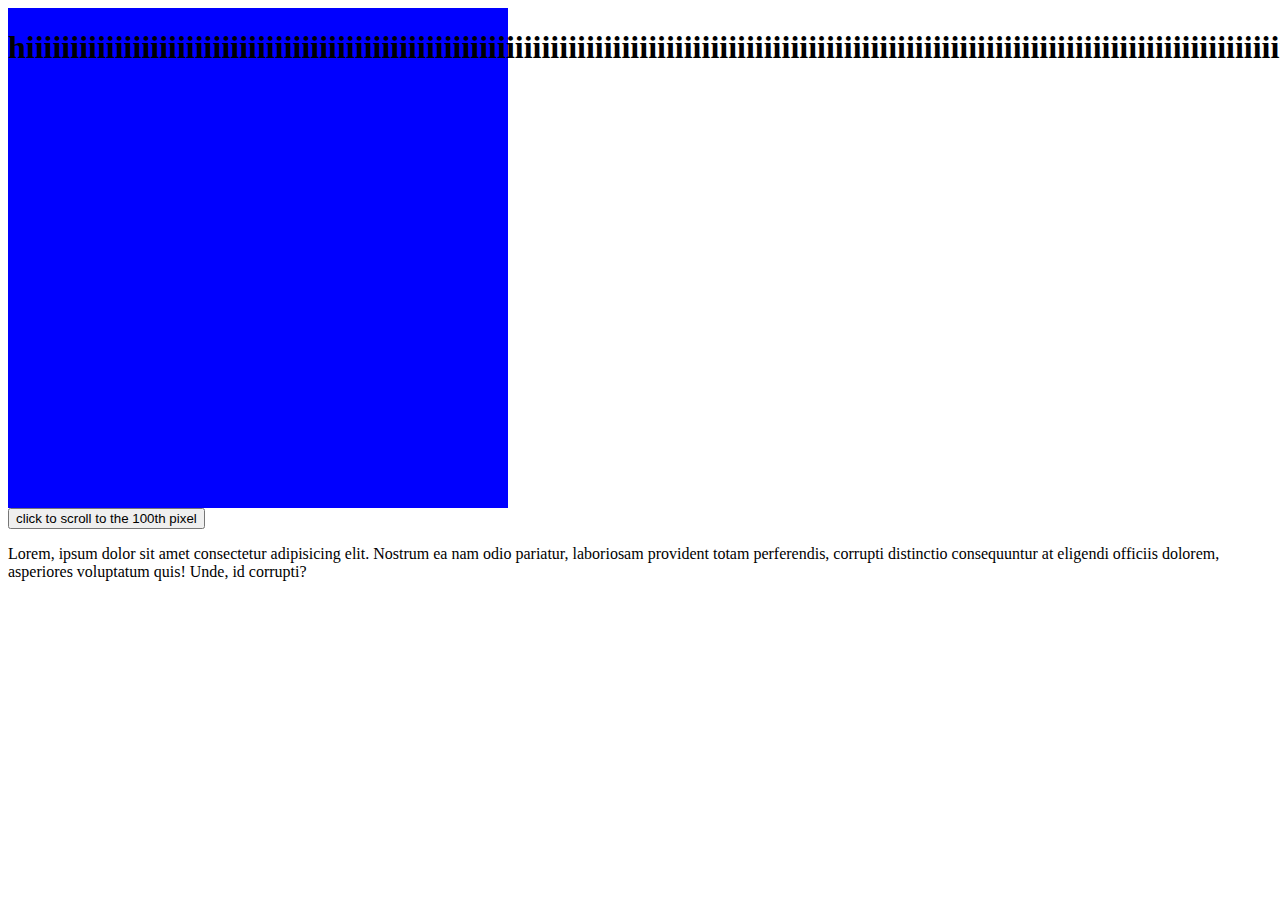
<file: faq.html>
<!DOCTYPE html>
<html lang="en">
<head>
    <meta charset="UTF-8">
    <meta name="viewport" content="width=device-width, initial-scale=1.0">
    <link rel="stylesheet" href="faq.css">
    <script defer src="faq.js"></script>
    <title>Document</title>
</head>
<body>
    <div class="header">
    <h1 width="5000px">[base64]</h1>
</div>
    <button onclick="scroll()">click to scroll to the 100th pixel</button>
    <p>Lorem, ipsum dolor sit amet consectetur adipisicing elit. Nostrum ea nam odio pariatur, laboriosam provident totam perferendis, corrupti distinctio consequuntur at eligendi officiis dolorem, asperiores voluptatum quis! Unde, id corrupti?</p>
</body>
</html>
</file>
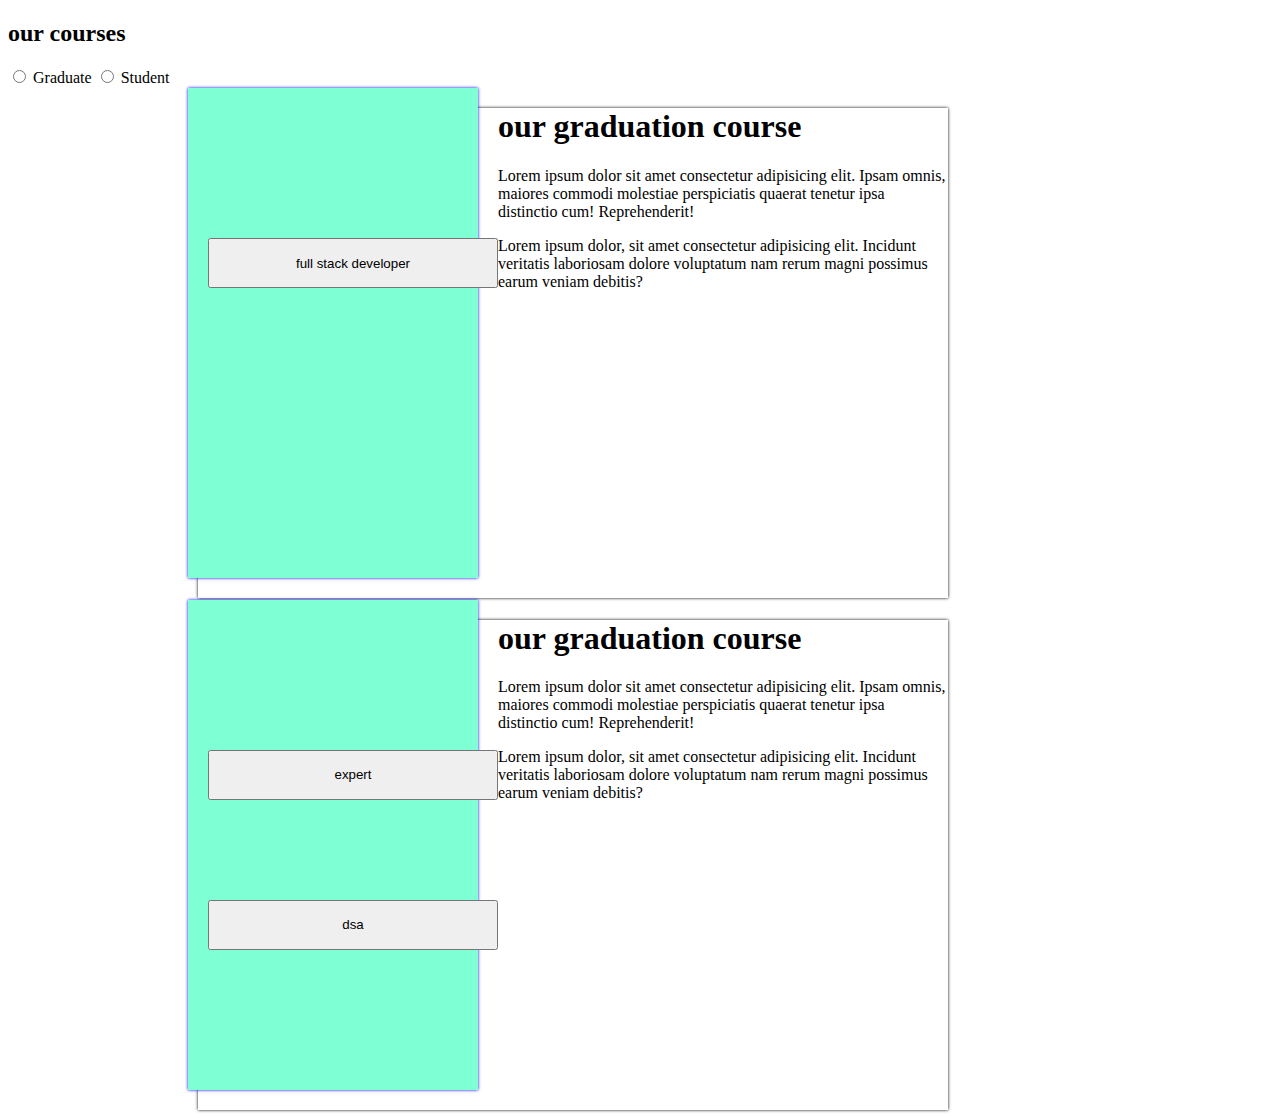
<file: new.html>
<!DOCTYPE html>
<html lang="en">

<head>
    <meta charset="UTF-8">
    <meta name="viewport" content="width=device-width, initial-scale=1.0">
    <link rel="stylesheet" href="tab.css">
    <script defer src="index.js"></script>
    <title>Document</title>
</head>

<body>

    <!-- <div class="tab">
        <button class="tablinks" onclick="opencity(event,'london')">london</button>
        <button class="tablinks" onclick="opencity(event,'paris')">paris</button>
        <button class="tablinks" onclick="opencity(event,'tokyo')">tokyo</button>

    </div>



    <div id="london" class="tabcontent">
        <h1>london</h1>
    </div>
    <div id="paris" class="tabcontent">
        <h1>paris</h1>
    </div>
    <div id="tokyo" class="tabcontent">
        <h1>tokyo</h1>
    </div>



 -->



    <!--page-->

    <div class="course">
        <h2>our courses</h2>
        <div class="radio">
            <input type="radio" class="tablinks" onclick="opencity(event,'graduate')">
            <span>Graduate</span>
            <input type="radio" class="tablinks" onclick="opencity(event,'student')">
            <span>Student</span>
        </div>
    </div>



    <div id="graduate" class="tabcontent">
        <div class="blue">
            <button>
                full stack developer
            </button>
        </div>
        <div class="white">
            <h1>our graduation course</h1>
            <p>Lorem ipsum dolor sit amet consectetur adipisicing elit. Ipsam omnis, maiores commodi molestiae
                perspiciatis quaerat tenetur ipsa distinctio cum! Reprehenderit!</p>
            <p>Lorem ipsum dolor, sit amet consectetur adipisicing elit. Incidunt veritatis laboriosam dolore voluptatum
                nam rerum magni possimus earum veniam debitis?</p>
        </div>


    </div>
    <div id="student" class="tabcontent">
        <div class="blue">
            <button class="courselink" onclick="page(event,'expert')">
                expert
            </button>
            <button class="courselink" onclick="page(event,'dsa')" style="margin-top: 300px;">
                dsa
            </button>
        </div>
        <div class="white" id="expert">
            <h1>our graduation course</h1>
            <p>Lorem ipsum dolor sit amet consectetur adipisicing elit. Ipsam omnis, maiores commodi molestiae
                perspiciatis quaerat tenetur ipsa distinctio cum! Reprehenderit!</p>
            <p>Lorem ipsum dolor, sit amet consectetur adipisicing elit. Incidunt veritatis laboriosam dolore voluptatum
                nam rerum magni possimus earum veniam debitis?</p>
        </div>
        <div class="white" id="dsa">
            <h1>our graduation course</h1>
            <p>Lorem ipsum dolor sit amet consectetur adipisicing elit. Ipsam omnis, maiores commodi molestiae
                perspiciatis quaerat tenetur ipsa distinctio cum! Reprehenderit!</p>
                <p>Lorem, ipsum dolor.</p>
            <p>Lorem ipsum dolor, sit amet consectetur adipisicing elit. Incidunt veritatis laboriosam dolore voluptatum
                nam rerum magni possimus earum veniam debitis?</p>
        </div>


    </div>

</body>

</html>
</file>
<file: faq.css>
.header{
    background-color: blue;
    position: relative;
    z-index: -1;
    width: 500px;
    height: 500px;
}
.header h1{
    position: absolute;
    z-index: 2;
}
</file>
<file: tab.css>
/* .tab{
    overflow: hidden;
    border: 1px solid black;
    background-color: green;
}
.tab button{
    background-color: inherit;
    float: left;
    border: none;
    padding: 14px 16px;
    cursor: pointer;
    transition: 0.3s;
}
.tab button:hover{
    background-color: yellow;
}
.tab button.active{
    background-color: #ccc;
}
.tabcontent{
    display: none;
    padding: 6px;
}


/*page*/
.tabcontent #student{
    display: none;
}
 .tabcontent .white{
    margin-left: 190px;
    padding-left: 300px;
    width: 750px;
    height: 490px;
    box-sizing: border-box;
    box-shadow: 0 0 3px black;
 }
 .tabcontent .blue{
    background-color: aquamarine;
    width: 290px;
    height: 490px;
    position: absolute;
    z-index: 2;
    box-shadow: 0 0 3px blue;
    margin-top: -20px;
    margin-left: 180px;
 }
 .tabcontent .blue button{
    width: 290px;
    height: 50px;
    position: absolute;
    z-index: 2;
    margin-top: 150px;
    margin-left: 20px;
 }
#student #dsa{
    display: none;
}
</file>
